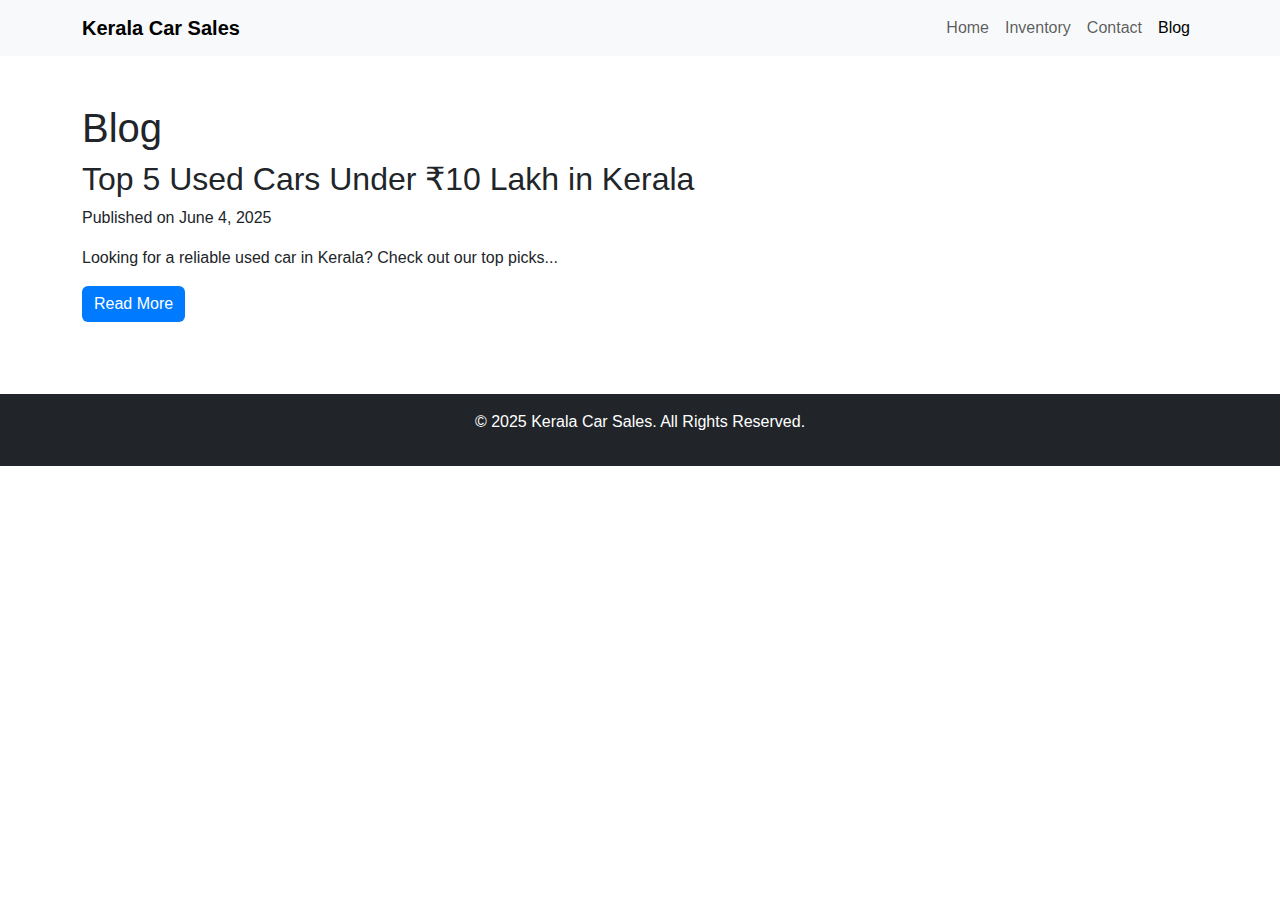
<file: blog.html>
<!DOCTYPE html>
<html lang="en">
<head>
    <meta charset="UTF-8">
    <meta name="viewport" content="width=device-width, initial-scale=1.0">
    <meta name="description" content="Latest car buying tips and news for Kerala car buyers.">
    <meta name="keywords" content="car buying tips Kerala, used cars Kochi, car sales Thrissur">
    <title>Blog - Kerala Car Sales</title>
    <link href="https://cdn.jsdelivr.net/npm/bootstrap@5.3.0/dist/css/bootstrap.min.css" rel="stylesheet">
    <link rel="stylesheet" href="style.css">
    <script src="analytics.js"></script>
</head>
<body>
    <nav class="navbar navbar-expand-lg navbar-light bg-light">
        <div class="container">
            <a class="navbar-brand" href="index.html">Kerala Car Sales</a>
            <button class="navbar-toggler" type="button" data-bs-toggle="collapse" data-bs-target="#navbarNav">
                <span class="navbar-toggler-icon"></span>
            </button>
            <div class="collapse navbar-collapse" id="navbarNav">
                <ul class="navbar-nav ms-auto">
                    <li class="nav-item"><a class="nav-link" href="index.html#home">Home</a></li>
                    <li class="nav-item"><a class="nav-link" href="index.html#inventory">Inventory</a></li>
                    <li class="nav-item"><a class="nav-link" href="index.html#contact">Contact</a></li>
                    <li class="nav-item"><a class="nav-link active" href="blog.html">Blog</a></li>
                </ul>
            </div>
        </div>
    </nav>

    <section class="py-5">
        <div class="container">
            <h1>Blog</h1>
            <article class="mb-4">
                <h2>Top 5 Used Cars Under ₹10 Lakh in Kerala</h2>
                <p>Published on June 4, 2025</p>
                <p>Looking for a reliable used car in Kerala? Check out our top picks...</p>
                <a href="posts/top-5-cars.html" class="btn btn-primary">Read More</a>
            </article>
        </div>
    </section>

    <footer class="py-3 bg-dark text-white text-center">
        <div class="container">
            <p>© 2025 Kerala Car Sales. All Rights Reserved.</p>
        </div>
    </footer>

    <script src="https://cdn.jsdelivr.net/npm/bootstrap@5.3.0/dist/js/bootstrap.bundle.min.js"></script>
</body>
</html>
</file>
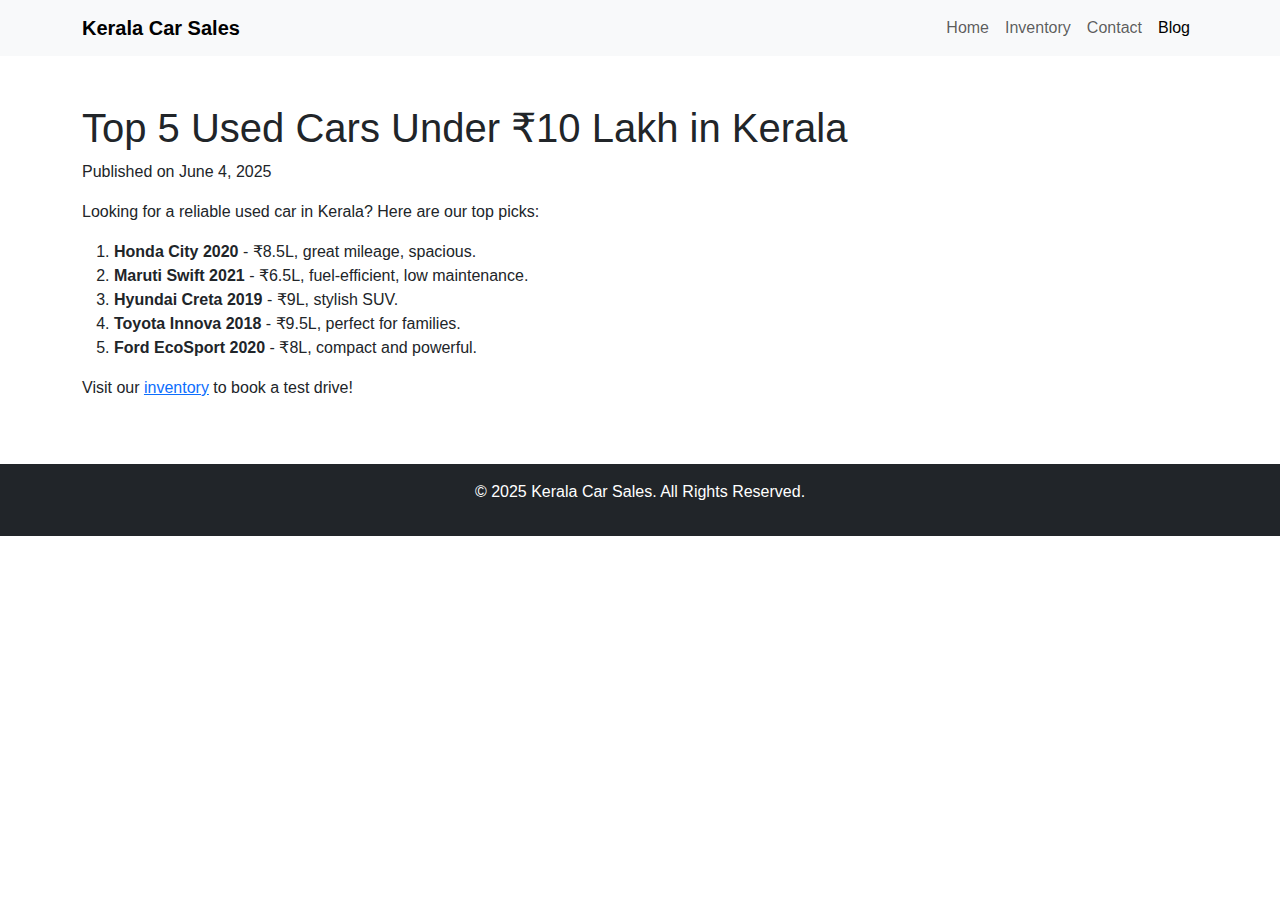
<file: top-5-cars.html>
<!DOCTYPE html>
<html lang="en">
<head>
    <meta charset="UTF-8">
    <meta name="viewport" content="width=device-width, initial-scale=1.0">
    <meta name="description" content="Top 5 used cars under ₹10 lakh in Kerala, including Honda City and Maruti Swift.">
    <meta name="keywords" content="used cars Kerala, affordable cars Kochi, car sales Thrissur">
    <title>Top 5 Used Cars Under ₹10 Lakh in Kerala</title>
    <link href="https://cdn.jsdelivr.net/npm/bootstrap@5.3.0/dist/css/bootstrap.min.css" rel="stylesheet">
    <link rel="stylesheet" href="../style.css">
    <script src="../analytics.js"></script>
</head>
<body>
    <nav class="navbar navbar-expand-lg navbar-light bg-light">
        <div class="container">
            <a class="navbar-brand" href="../index.html">Kerala Car Sales</a>
            <button class="navbar-toggler" type="button" data-bs-toggle="collapse" data-bs-target="#navbarNav">
                <span class="navbar-toggler-icon"></span>
            </button>
            <div class="collapse navbar-collapse" id="navbarNav">
                <ul class="navbar-nav ms-auto">
                    <li class="nav-item"><a class="nav-link" href="../index.html#home">Home</a></li>
                    <li class="nav-item"><a class="nav-link" href="../index.html#inventory">Inventory</a></li>
                    <li class="nav-item"><a class="nav-link" href="../index.html#contact">Contact</a></li>
                    <li class="nav-item"><a class="nav-link active" href="../blog.html">Blog</a></li>
                </ul>
            </div>
        </div>
    </nav>

    <section class="py-5">
        <div class="container">
            <h1>Top 5 Used Cars Under ₹10 Lakh in Kerala</h1>
            <p>Published on June 4, 2025</p>
            <p>Looking for a reliable used car in Kerala? Here are our top picks:</p>
            <ol>
                <li><strong>Honda City 2020</strong> - ₹8.5L, great mileage, spacious.</li>
                <li><strong>Maruti Swift 2021</strong> - ₹6.5L, fuel-efficient, low maintenance.</li>
                <li><strong>Hyundai Creta 2019</strong> - ₹9L, stylish SUV.</li>
                <li><strong>Toyota Innova 2018</strong> - ₹9.5L, perfect for families.</li>
                <li><strong>Ford EcoSport 2020</strong> - ₹8L, compact and powerful.</li>
            </ol>
            <p>Visit our <a href="../index.html#inventory">inventory</a> to book a test drive!</p>
        </div>
    </section>

    <footer class="py-3 bg-dark text-white text-center">
        <div class="container">
            <p>© 2025 Kerala Car Sales. All Rights Reserved.</p>
        </div>
    </footer>

    <script src="https://cdn.jsdelivr.net/npm/bootstrap@5.3.0/dist/js/bootstrap.bundle.min.js"></script>
</body>
</html>
</file>
<file: style.css>
body {
    font-family: Arial, sans-serif;
}
.navbar-brand {
    font-weight: bold;
}
.card img {
    height: 200px;
    object-fit: cover;
}
.btn-primary {
    background-color: #007bff;
    border: none;
}
.btn-primary:hover {
    background-color: #0056b3;
}
</file>
